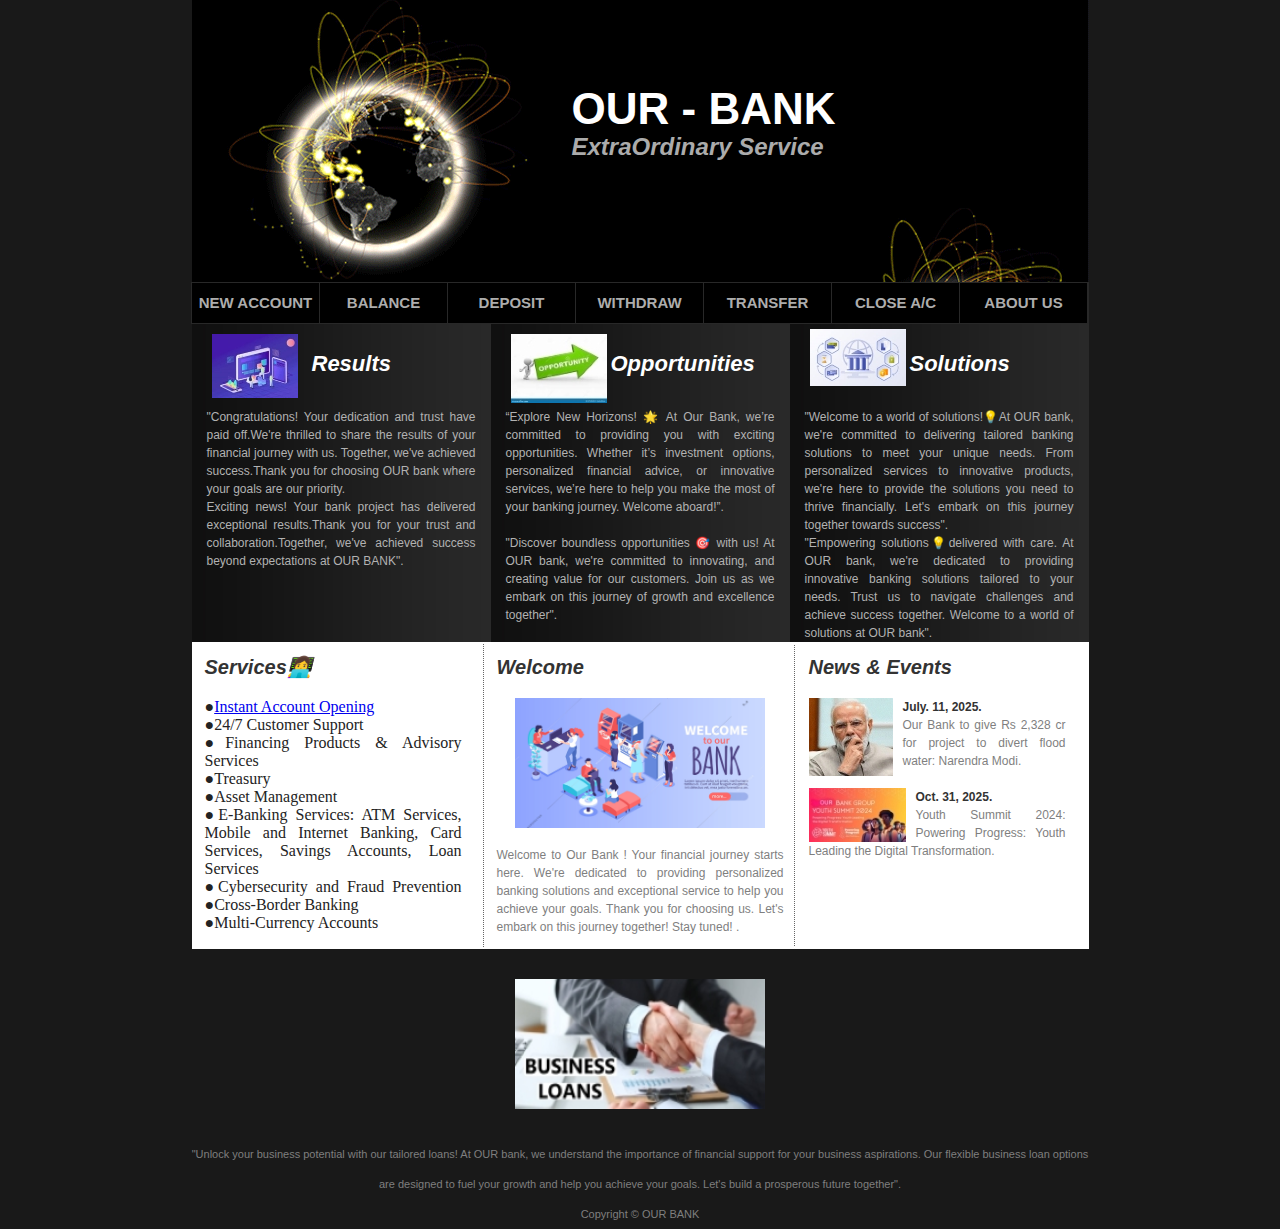
<file: src/main/webapp/index.html>
<!DOCTYPE HTML PUBLIC "-//W3C//DTD HTML 4.01 Transitional//EN" "http://www.w3.org/TR/html4/loose.dtd">
<html lang="en">
<head>
<meta http-equiv="Content-Type" content="text/html; charset=utf-8">
<title>Global Banking ..</title>
<link href="css/style.css" rel="stylesheet" type="text/css">
<script type="text/javascript">
function ctck()
{
var sds = document.getElementById("dum");

}
</script>

</head>

<body>

<div id="top_links">
  

<div id="header">
	<h1>OUR - BANK<span class="style1"></span></h1>
    <h2>ExtraOrdinary Service</h2>	

</div>

<div id="navigation">
    <ul>
    <li><a href="create.html">NEW ACCOUNT</a></li>
    <li><a href="jsp/balance1.jsp">BALANCE</a></li>
    <li><a href="jsp/deposit1.jsp">DEPOSIT</a></li>
    <li><a href="jsp/withdraw1.jsp">WITHDRAW</a></li>
    <li><a href="jsp/transfer1.jsp">TRANSFER</a></li>
    <li><a href="jsp/closeac1.jsp">CLOSE A/C</a></li>
    <li><a href="jsp/about.jsp">ABOUT US</a></li>
    </ul>
</div>

<table cellpadding="0" cellspacing="0" id="content1"><tr align="justify">
	<td class="con" valign="top">
    	<div id="header1"><h1>Results</h1></div>
        <p>"Congratulations! Your dedication and trust have paid off.We're thrilled to share the results of your financial journey with us. Together, we've achieved success.Thank you for choosing OUR bank where your goals are our priority. <br>Exciting news! Your bank project has delivered exceptional results.Thank you for your trust and collaboration.Together, we've achieved success beyond expectations at OUR BANK". 

</p>
    </td>
    
    <td class="con" valign="top">
    	<div id="header2"><h1>Opportunities</h1></div>
        <p>“Explore New Horizons! 🌟 At Our Bank, we’re committed to providing you with exciting opportunities. Whether it’s investment options, personalized financial advice, or innovative services, we’re here to help you make the most of your banking journey. Welcome aboard!”.<br><br>
            "Discover boundless opportunities 🎯 with us! At OUR bank, we're committed to  innovating, and creating value for our customers. Join us as we embark on this journey of growth and excellence together". 

</p>
    </td>
    
    <td class="con" valign="top">
    	<div id="header3"><h1>Solutions</h1></div>
        <p>"Welcome to a world of solutions!💡At OUR bank, we're committed to delivering tailored banking solutions to meet your unique needs. From personalized services to innovative products, we're here to provide the solutions you need to thrive financially. Let's embark on this journey together towards success".<br>
        
            "Empowering solutions💡delivered with care. At OUR bank, we're dedicated to providing innovative banking solutions tailored to your needs. Trust us to navigate challenges and achieve success together. Welcome to a world of solutions at OUR bank".
        
    </td>
</tr></table>

<table style="width:897px; background:#FFFFFF; margin:0 auto;"><tr align="justify">
	<td width="299" valign="top" style="border-right:#666666 1px dotted;">
    	<div id="services"><h1>Services👩‍💻</h1><br>
            ●<a href="create.html">Instant Account Opening</a><br>
            ●24/7 Customer Support<br>
            ●Financing Products & Advisory Services<br>
            ●Treasury<br>
            ●Asset Management<br>
            ●E-Banking Services: ATM Services, Mobile and Internet Banking, Card Services, Savings Accounts, Loan Services<br>
            ●Cybersecurity and Fraud Prevention
            ●Cross-Border Banking<br>
            ●Multi-Currency Accounts
			
       </div>
	</td>
    
    <td width="299" valign="top">
    	<div id="welcome" style="border-right:#666666 1px dotted;"><h1>Welcome</h1><br>
    	    <center><img src="images/wel.gif" alt="business" width="250" height="130"></center><br>
		    <p>Welcome to Our Bank ! Your financial journey starts here. We're dedicated to providing personalized banking solutions and exceptional service to help you achieve your goals. Thank you for choosing us. Let's embark on this journey together! Stay tuned! .</p>
	    	
	    </div>      
    </td>
    
    <td width="299" valign="top">
   	  <div id="news"><h1>News &amp; Events</h1><br>
      	<div class="img"><img src="images/modi.gif" alt="Business"></div>
        <h2>July. 11, 2025.</h2>
        <p>Our Bank to give Rs 2,328 cr for project to divert flood water: Narendra Modi.</p><br>
        <div class="img"><img src="images/ev.gif" alt="Business"></div>
        <h2>Oct. 31, 2025.</h2>
        <p>Youth Summit 2024: Powering Progress: Youth Leading the Digital Transformation.</p>
      
      </div>
        	
     </td>
</tr></table>

<div id="footer_top">
  <div id="footer_navigation">
  

  </div>
  
  <div id="footer_copyright" >
 
    	    <center><img src="images/Business.gif" alt="Business"  width="250" height="130"></center><br>
		    <p>"Unlock your business potential with our tailored loans! At OUR bank, we understand the importance of financial support for your business aspirations. Our flexible business loan options are designed to fuel your growth and help you achieve your goals. Let's build a prosperous future together".</p>
	  
  Copyright © OUR BANK</div>
</div>

<script type="text/javascript">
document.onload = ctck();
</script>
</div>

</body>
</html>
</file>
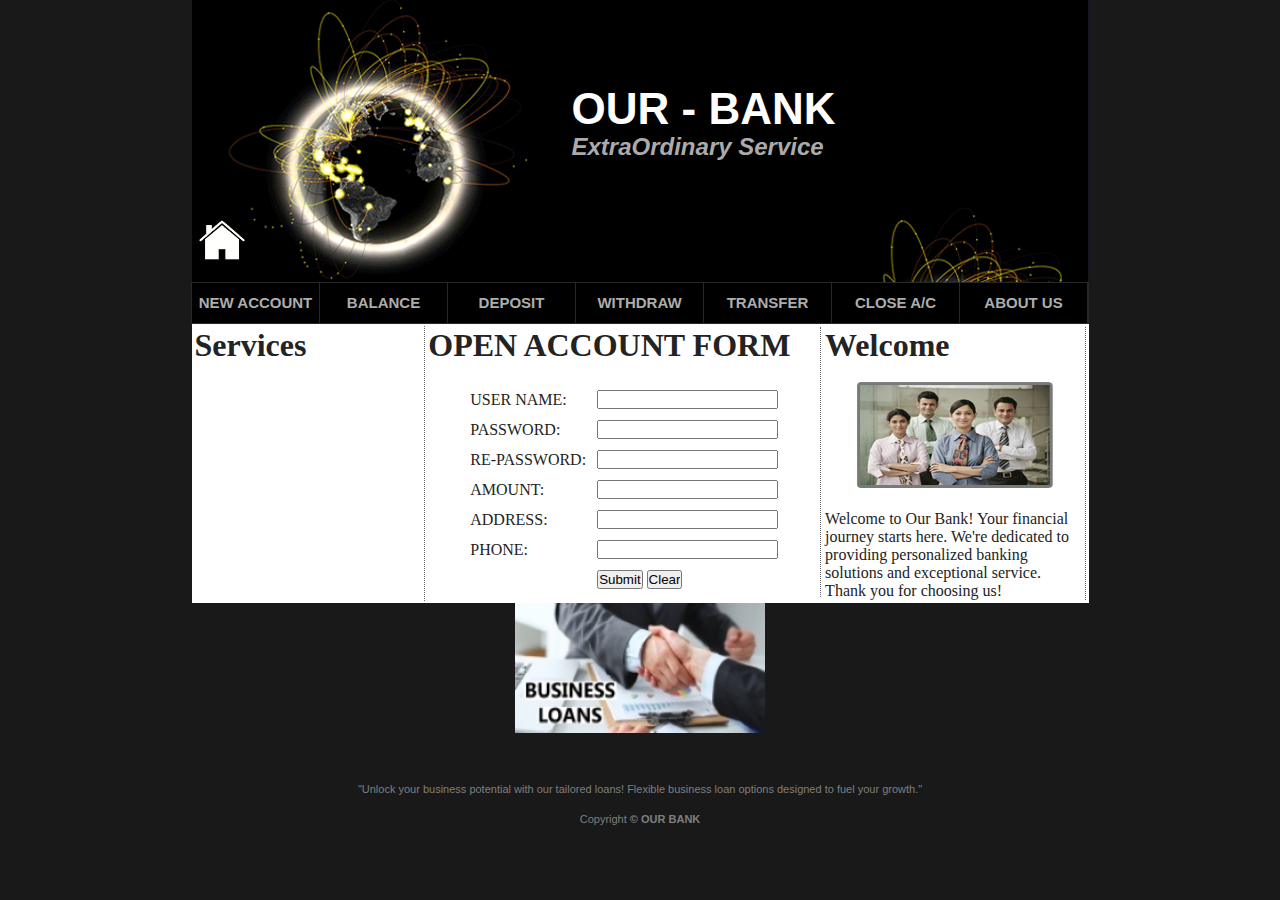
<file: src/main/webapp/create.html>
<!DOCTYPE html>
<html lang="en">
<head>
    <meta charset="utf-8">
    <title>Global Banking - Open Account</title>
    <link href="css/style.css" rel="stylesheet" type="text/css">

    <script>
        function validateForm(form) {
            // Check first 3 fields for characters only
            for (var i = 0; i < 3; i++) {
                if (!isNaN(form.elements[i].value)) {
                    alert("This field must contain characters only");
                    form.elements[i].value = "";
                    form.elements[i].focus();
                    return false;
                }
            }

            // Confirm password check
            if (form.password.value !== form.repassword.value) {
                alert("Confirm password does not match");
                form.repassword.value = "";
                form.repassword.focus();
                return false;
            }

            // Phone number validation
            if (isNaN(form.phone.value) || form.phone.value.length != 10) {
                alert("Phone must be a 10-digit number");
                form.phone.value = "";
                form.phone.focus();
                return false;
            }

            // Minimum balance validation
            if (isNaN(form.amount.value) || form.amount.value < 500) {
                alert("Minimum Balance should be 500/-");
                form.amount.value = "";
                form.amount.focus();
                return false;
            }

            // Check all fields are filled
            for (var i = 0; i < form.elements.length; i++) {
                if (form.elements[i].value.trim() === "") {
                    alert("Fill out all fields");
                    form.elements[i].focus();
                    return false;
                }
            }

            return true;
        }
    </script>
</head>
<body>

<div id="top_links">

    <!-- Header -->
    <div id="header">
        <h1>OUR - BANK</h1>
        <h2>ExtraOrdinary Service</h2><br><br><br>
        <a href="index.html"><img src="images/hmm.gif" height="60" width="60" alt="Home-logo"></a>
    </div>

    <!-- Navigation -->
    <div id="navigation">
        <ul>
            <li><a href="create.html">NEW ACCOUNT</a></li>
            <li><a href="jsp/balance1.jsp">BALANCE</a></li>
            <li><a href="jsp/deposit1.jsp">DEPOSIT</a></li>
            <li><a href="jsp/withdraw1.jsp">WITHDRAW</a></li>
            <li><a href="jsp/transfer1.jsp">TRANSFER</a></li>
            <li><a href="jsp/closeac1.jsp">CLOSE A/C</a></li>
            <li><a href="jsp/about.jsp">ABOUT US</a></li>
        </ul>
    </div>

    <table style="width:897px; background:#FFFFFF; margin:0 auto;">
        <tr>

            <!-- Services Sidebar -->
            <td width="300" valign="top" style="border-right:#666 1px dotted;">
                <div class="services">
                    <h1>Services</h1>
                    <ul>
                        <li><a href="create.html">Instant Account Opening</a></li>
                        <li>24/7 Customer Support</li>
                        <li>Financing Products & Advisory Services</li>
                        <li>Treasury</li>
                        <li>Asset Management</li>
                        <li>E-Banking Services: ATM, Mobile & Internet Banking, Card, Loans</li>
                        <li>Cybersecurity and Fraud Prevention</li>
                        <li>Cross-Border Banking</li>
                        <li>Multi-Currency Accounts</li>
                    </ul>
                </div>
            </td>

            <!-- Open Account Form -->
            <td width="450" valign="top">
                <div class="welcome" style="border-right:#666 1px dotted;">
                    <h1>OPEN ACCOUNT FORM</h1><br>
                    <form name="F1" onsubmit="return validateForm(this)" action="CreateServlet" method="post">
                        <table cellspacing="5" cellpadding="3" align="center" bgcolor="white">
                            <tr><td>USER NAME:</td><td><input type="text" name="username"></td></tr>
                            <tr><td>PASSWORD:</td><td><input type="password" name="password"></td></tr>
                            <tr><td>RE-PASSWORD:</td><td><input type="password" name="repassword"></td></tr>
                            <tr><td>AMOUNT:</td><td><input type="text" name="amount"></td></tr>
                            <tr><td>ADDRESS:</td><td><input type="text" name="address"></td></tr>
                            <tr><td>PHONE:</td><td><input type="text" name="phone"></td></tr>
                            <tr>
                                <td></td>
                                <td>
                                    <input type="submit" value="Submit">
                                    <input type="reset" value="Clear">
                                </td>
                            </tr>
                        </table>
                    </form>
                </div>
            </td>

            <!-- Welcome to Note -->
            <td width="299" valign="top">
                <div class="welcome" style="border-right:#666 1px dotted;">
                    <h1>Welcome</h1><br>
                    <center><img src="images/globe_10.gif" alt="business" width="196" height="106"></center><br>
                    <p>Welcome to Our Bank! Your financial journey starts here. We're dedicated to providing personalized banking solutions and exceptional service. Thank you for choosing us!</p>
                </div>
            </td>

        </tr>
    </table>

    <!-- Footer -->
    <div id="footer_top">
        <div id="footer_copyright">
            <center><img src="images/Business.gif" alt="business" width="250" height="130"></center><br>
            <p>"Unlock your business potential with our tailored loans! Flexible business loan options designed to fuel your growth."</p>
            Copyright <strong>&copy; OUR BANK</strong>
        </div>
    </div>

</div>
</body>
</html>
</file>
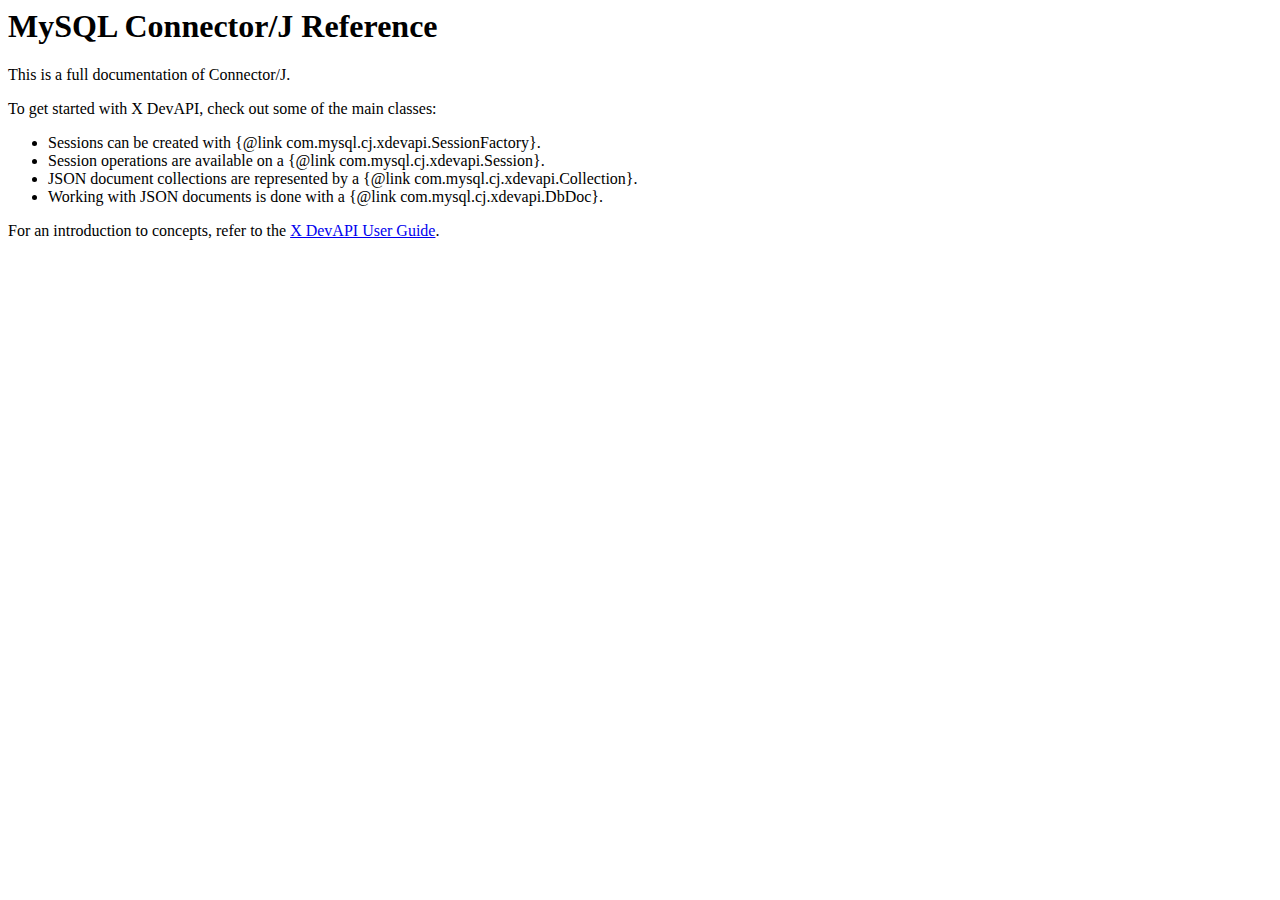
<file: src/main/webapp/WEB-INF/lib/mysql-connector-j-9.4.0/src/main/doc/connector-j-overview.html>
<body>
  <h1>MySQL Connector/J Reference</h1>

  <p>This is a full documentation of Connector/J.</p>

  <p>To get started with X DevAPI, check out some of the main classes:</p>

  <ul>
    <li>Sessions can be created with {@link com.mysql.cj.xdevapi.SessionFactory}.</li>
    <li>Session operations are available on a {@link com.mysql.cj.xdevapi.Session}.</li>
    <li>JSON document collections are represented by a {@link com.mysql.cj.xdevapi.Collection}.</li>
    <li>Working with JSON documents is done with a {@link com.mysql.cj.xdevapi.DbDoc}.</li>
  </ul>

  <p>For an introduction to concepts, refer to the <a href="http://dev.mysql.com/doc/x-devapi-userguide/en/index.html" target="_blank">X DevAPI User
      Guide</a>.</p>
</body>
</file>
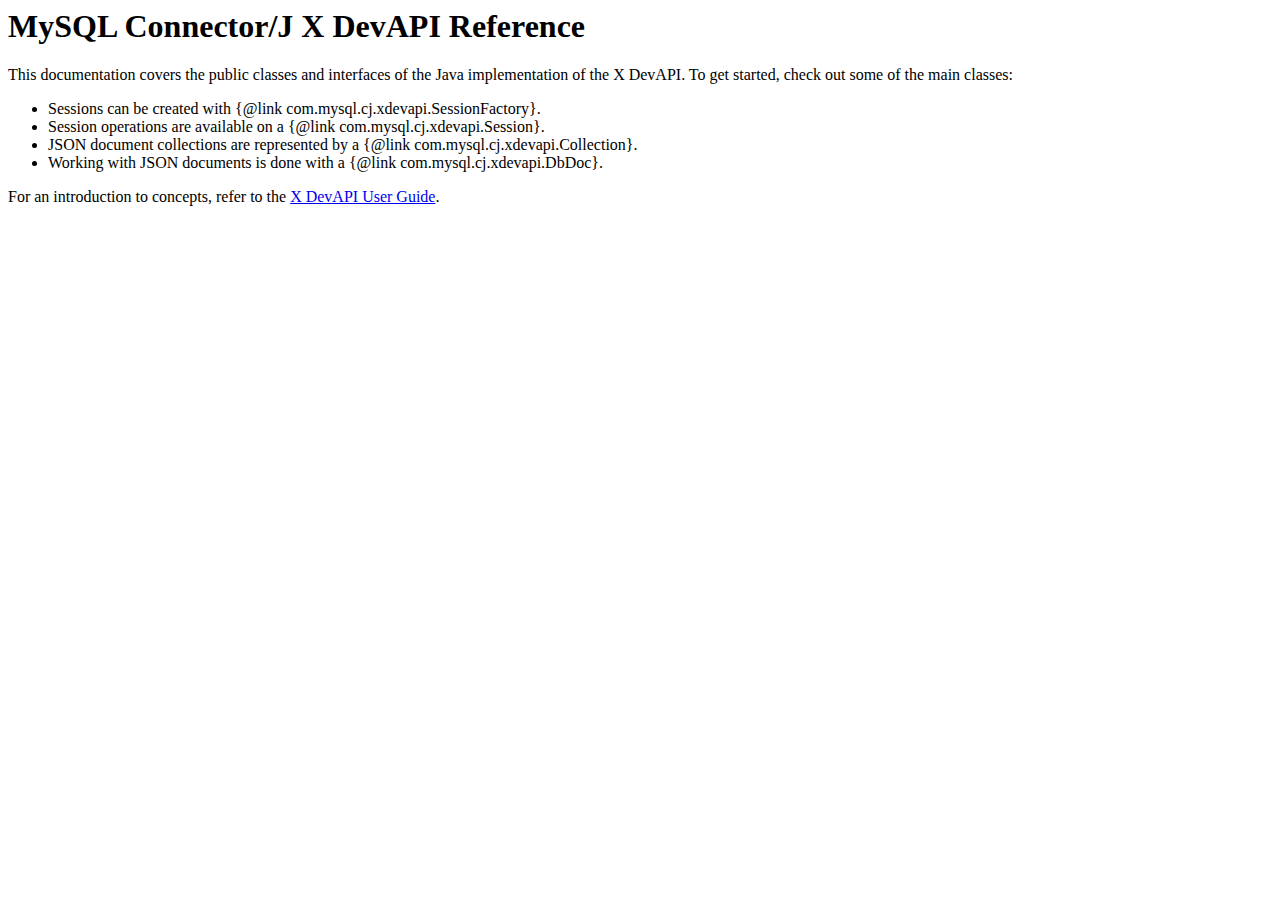
<file: src/main/webapp/WEB-INF/lib/mysql-connector-j-9.4.0/src/main/doc/mysqlx-overview.html>
<body>
  <h1>MySQL Connector/J X DevAPI Reference</h1>

  <p>This documentation covers the public classes and interfaces of the Java implementation of the X DevAPI. To get started, check out some of the main
      classes:</p>

  <ul>
    <li>Sessions can be created with {@link com.mysql.cj.xdevapi.SessionFactory}.</li>
    <li>Session operations are available on a {@link com.mysql.cj.xdevapi.Session}.</li>
    <li>JSON document collections are represented by a {@link com.mysql.cj.xdevapi.Collection}.</li>
    <li>Working with JSON documents is done with a {@link com.mysql.cj.xdevapi.DbDoc}.</li>
  </ul>

  <p>For an introduction to concepts, refer to the <a href="http://dev.mysql.com/doc/x-devapi-userguide/en/index.html" target="_blank">X DevAPI User
      Guide</a>.</p>
</body>
</file>
<file: src/main/webapp/css/style.css>
@charset "utf-8";
body{
	margin:0;
	color:#232323;
	background:#191919;
}
div, h1, h2, h3, h4, p, form, label, input, textarea, img, span{
	margin:0; padding:0;
}

ul{
	margin:0; 
	padding:0; 
	list-style-type:none;
	font-size:0;
	line-height:0;
}


.spacer{
	clear:both; 
	font-size:0; 
	line-height:0;
}
.more
{
font:normal 11px/18px Arial, Helvetica, sans-serif;
color:#00d09d;
text-decoration:none;
padding-left:230px;
}
.style1{color:#00d09d;}


#top_links
{
margin:0 auto;
padding:0px;
width:900px;
height:40px;
}
#top_linksin
{
padding:10px 0 0 0;
width:310px;
height:18px;
float:right;
}

#top_linksin ul
{
list-style:none;
margin:0 0 0 40px;
}
#top_linksin ul li
{
font:normal 11px/10px Arial, Helvetica, sans-serif;
color:#FFFFFF;
border-right:#7f7f7f 1px solid;
padding:0 15px;
float:left;
}
#top_linksin ul li a
{
text-decoration:none;
display:block;
color:#7f7f7f;
}
#top_linksin ul li a:hover
{
text-decoration:none;
display:block;
color:#FFFFFF;
}

#header
{
margin:0 auto;
background:#000 url(../images/globe_03.gif) 0 0 no-repeat;
width:897px;
height:282px;
}
#header h1
{
font:bold 44px/18px Arial, Helvetica, sans-serif;
color:#FFFFFF;
padding:100px 0 0 380px;
}
#header h2
{
font:bold italic 24px/18px Arial, Helvetica, sans-serif;
color:#ababab;
padding:20px 0 0 380px;
}

#navigation
{
margin:0 auto;
width:896px;
height:40px;
background:#000;
border:1px solid #282828;
}
#navigation ul
{
list-style:none;
}
#navigation ul li
{
color:#adadad;
float:left;
text-align:center;
font:bold 15px/40px Arial, Helvetica, sans-serif;
width:127px;
border-right:1px solid #282828;
}
#navigation ul li a
{
text-decoration:none;
display:block;
color:#adadad;
}
#navigation ul li a:hover
{
color:#FFFFFF;
}
#navigation ul li.last
{
border:none;
float:left;
}

#content1
{
width:897px; 
margin:0 auto; 
background:url(../images/globe_05.jpg) 0 0 repeat-y;
}
#content1 h1
{
font:bold italic 22px/79px Arial, Helvetica, sans-serif;
color:#ffffff;
padding-left:30px;
}
#content1 p
{
font:normal 12px/18px Arial, Helvetica, sans-serif;
color:#b2b2b2;
padding:5px 15px 0 15px;
}
.con
{
background:url(../images/globe_06.jpg) 0 0 repeat-y;
width:290px;
}
#header1
{
width:167px;
height:79px;
background:url(../images/resultt.gif) 20px 10px no-repeat;
padding-left:90px;
}
#header2
{
width:167px;
height:79px;
background:url(../images/op.gif) 20px 10px no-repeat;
padding-left:90px;
}
#header3
{
width:167px;
height:79px;
background:url(../images/solution.gif) 20px 5px no-repeat;
padding-left:90px;
}
#services
{
width:257px;
padding:10px;
}
#services h1
{
font:bold italic 20px/25px Arial, Helvetica, sans-serif;
color:#333333;
}
#services ul
{
list-style:none;
margin-left:8px;
}
#services ul li
{
font:normal 12px/22px Arial, Helvetica, sans-serif;
color:#FFFFFF;
display:block;
padding:0 0 4px 16px;
background:url(../images/bullet.png) left center no-repeat;
}
#services ul li a
{
text-decoration:none;
display:block;
color:#7f7f7f;
}
#services ul li a:hover
{
text-decoration:none;
display:block;
color:#000000;
}
#welcome
{
width:287px;
padding:10px;
}
#welcome h1
{
font:bold italic 20px/25px Arial, Helvetica, sans-serif;
color:#333333;
}
#welcome p
{
font:normal 12px/18px Arial, Helvetica, sans-serif;
color:#7f7f7f;
}
#news
{
width:257px;
padding:10px;
}
#news h1
{
font:bold italic 20px/25px Arial, Helvetica, sans-serif;
color:#333333;
}
.img
{
float:left;
padding-right:10px;
}
#news h2
{
font:bold 12px/18px Arial, Helvetica, sans-serif;
color:#333333;
}
#news p
{
font:normal 12px/18px Arial, Helvetica, sans-serif;
color:#7f7f7f;
}

#footer_navigation
{
width:500px;
height:30px;
margin:0 auto;
}
#footer_navigation ul li
{
width:80px;
font: normal 12px/30px Arial, Helvetica, sans-serif;
color:#7d9942;
float:left;
}
#footer_navigation ul li a
{
text-decoration:none;
color:#7f7f7f;
height:30px;
}
#footer_navigation ul li a:hover
{
text-decoration:none;
color:#ffffff;
height:49px;
}
#footer_copyright
{
color: #7f7f7f;
font: normal 11px/30px Arial, Helvetica, sans-serif;
margin:0 auto;
text-align:center;
}

#footer_design
{
color: #ffffff;
font: normal 11px/25px Arial, Helvetica, sans-serif;
margin:0 auto;
text-align:center;
width:100%;
background:#000000;
}
#footer_design a
{
color: #b6ff06;
text-decoration:none;
}
#footer_design a:hover
{
color: #b6ff06;
text-decoration:underline;
}



/* ------------------------------
   Global Styles
------------------------------ */
</file>
